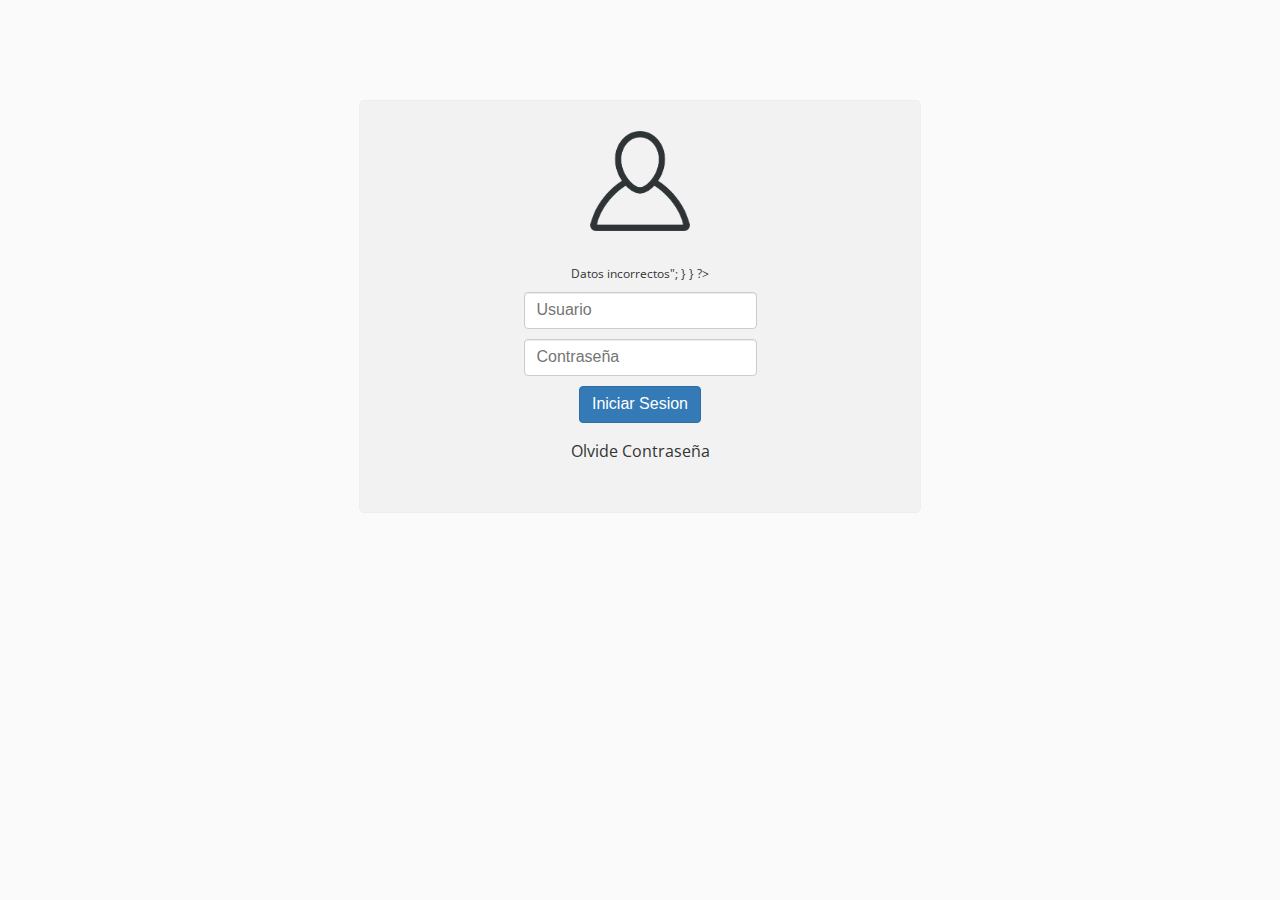
<file: index.html>
<!DOCTYPE html>
<html lang="es">
<head>
	<meta charset="UTF-8">
	<meta name="viewport" content="width=device-width, user-scalable=si, initial-scale=1.0, maximum-scale=1.0, minimum-scale=1.0">
	<title>Login</title>
	<link rel="shortcut icon" href="img/favicon.ico">
	<link href="http://fonts.googleapis.com/css?family=Open+Sans:300" rel="stylesheet" type="text/css">
	<link rel="stylesheet" href="css/estilos.css">

</head>
<body>
	   <section id="contenido">
	   	<div id="logo"><img src="img/logo.png" alt="Imagen Empresa"></div>
	   	<div id="login">
	   		<?php
	   		if(isset($_GET["error"])){
	   			if($_GET["error"]=="si"){
	   			echo "<span class='danger'>Datos incorrectos</span>";
	   			}
	   		} 
	   		?>	   		
	   		<form action="" method="POST" id="inicio">
	   			<input name="txtUser"type="text" placeholder="Usuario" required class="cambio">
	   			<input name="txtPass" type="password" placeholder="Contraseña" required class="cambio">
	   			<input type="submit" value="Iniciar Sesion" class="btn btnazul cambio">	
	   		</form>
	   		<br>	   		
	   		<div><a id="linko" class="cambio">Olvide Contraseña</a></div>
	   		<article id="olvide" class="cambio">
	   			<form action="" method="POST">
	   				<input name="txtemail" type="email" required placeholder="Correo Electronico">
	   				<input type="submit" value="Enviar" class="btn btnazul1 cambio">	
	   			</form>
	   		</article>
	   	</div>
	   </section>
	   <script>
	   		var a = document.getElementById('olvide');
	   		var b = document.getElementById('linko');
	   		var c = document.getElementById('inicio');
	   		b.addEventListener('click',aparece);
	   		function aparece () {
	   			a.style.display="block";
	   			c.style.display="none";
	   		}
	   </script>
</body>
</html>
</file>
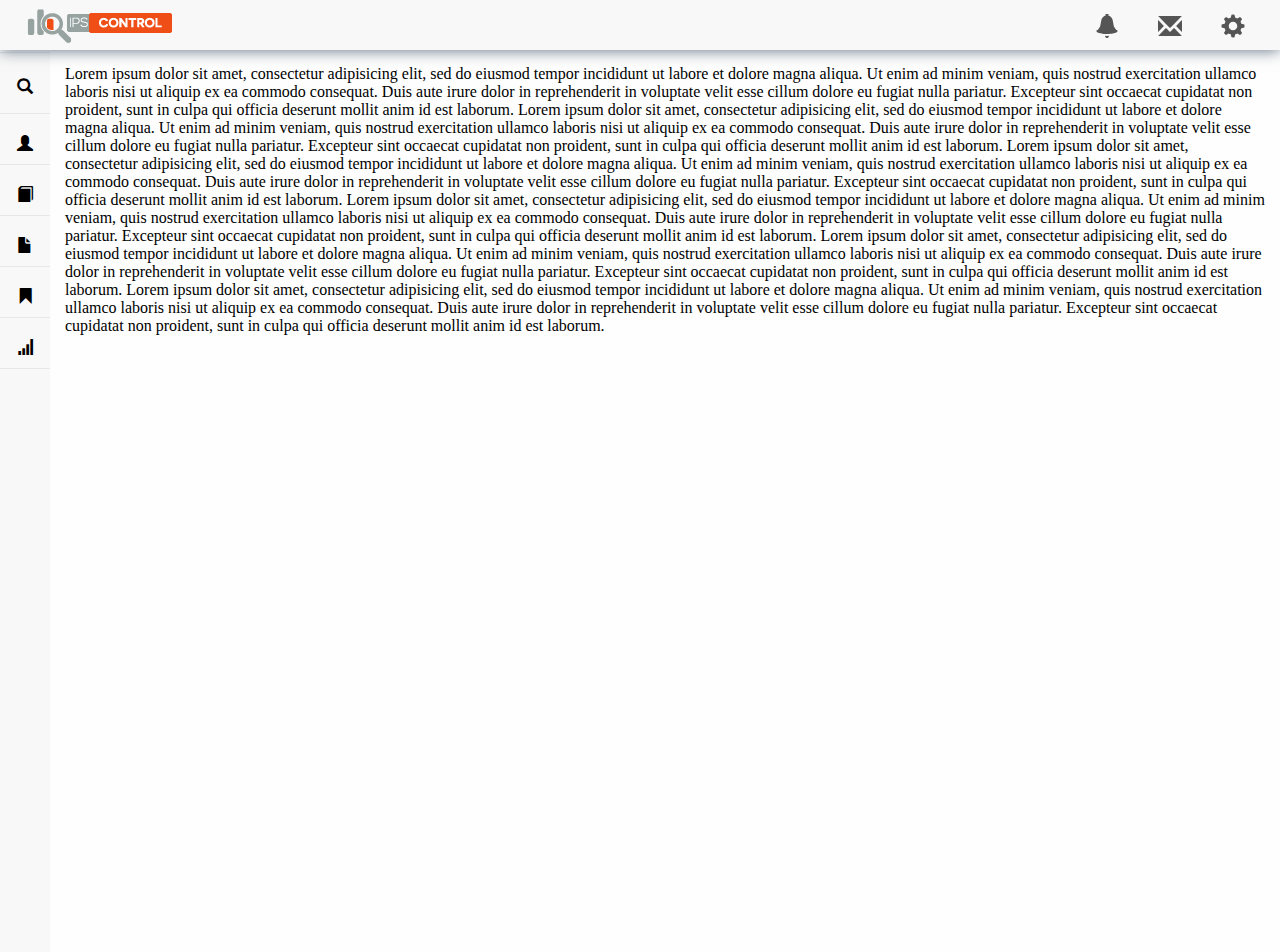
<file: menu/index.html>
<!DOCTYPE html>
<html lang="es">
<head>
	<meta charset="UTF-8">
	<meta name="viewport" content="width=device-width, user-scalable=si, initial-scale=1.0, maximum-scale=1.0, minimum-scale=1.0">
	<link href="http://fonts.googleapis.com/css?family=Open+Sans:300" rel="stylesheet" type="text/css">
	<link rel="stylesheet" href="css/estilos.css">
	<title>Panel</title>
</head>
<body>
	<nav id="superior">
		<div class="izquierda" style="padding: 9px 10px 5px 10px"><a href="#" title="Inicio" id="menu"><img src="../img/logoips.png" alt="" class="fade"></a></div>
		<div class="derecha menu-derecha">
			<div class="item cambio i-conf">
				<span class="glyphicon glyphicon-bell submenu-abre" aria-hidden="true">
					<ul class="submenu">
						<li class="cambio"><span>Hola</span></li>
						<li class="cambio"><span>Hola</span></li>
						<li class="cambio"><span>Hola</span></li>
					</ul>	
				</span>
			</div>
			<div class="item cambio i-conf">
				<span class="glyphicon glyphicon-envelope submenu-abre" aria-hidden="true">
					
				</span>
			</div>
			<div class="item cambio i-conf">
				<span class="glyphicon glyphicon-cog submenu-abre cambio" aria-hidden="true">
					<ul class="submenu">
						<li class="cambio"><span class="glyphicon glyphicon-off espa" aria-hidden="true"></span><span>Cambiar Contraseña</span></li>
						<li class="cambio"><span class="glyphicon glyphicon-off espa" aria-hidden="true"></span><span>Salir</span></li>
					</ul>
				</span>
			</div>			
		</div>
	</nav>
	<section id="sideright" class="cambio">
		<div class="derecha">
			<ul id="menup" class="cambio">
				<li class="buscador"><span class="glyphicon glyphicon-search" aria-hidden="true"></span></li>
				<li><span class="glyphicon glyphicon-user" aria-hidden="true"></span></li>
				<li><span class="glyphicon glyphicon-book" aria-hidden="true"></span></li>
				<li><span class="glyphicon glyphicon-file" aria-hidden="true"></span></li>
				<li><span class="glyphicon glyphicon-bookmark" aria-hidden="true"></span></li>
				<li><span class="glyphicon glyphicon-signal" aria-hidden="true"></span></li>
			</ul>
		</div>		
		<ul id="menug" class="cambio">
			<li class="buscador"><div class="busca"><input type="search" class="buscan"><button class="btn-busca btn btn-default cambio"><span class="glyphicon glyphicon-search" aria-hidden="true"></button></div></li>
			<li><span><button class="btnmenu btn-cliente cambio"><span class="glyphicon glyphicon-user espa" aria-hidden="true"></span><span>Crear cliente</span></button></span></li>
			<li><span><button class="btnmenu btn-agenda cambio"><span class="glyphicon glyphicon-book espa" aria-hidden="true"></span><span>Agendar cita</span></button></span></li>
			<li><span><button class="btnmenu btn-afila cambio"><span class="glyphicon glyphicon-file espa" aria-hidden="true"></span><span>Crear afiliación</span></button></span></li>
			<li><span><button class="btnmenu btn-venta cambio"><span class="glyphicon glyphicon-bookmark espa" aria-hidden="true"></span><span>Realizar venta</span></button></span></li>
			<li><span><button class="btnmenu btn-cliente cambio"><span class="glyphicon glyphicon-signal espa" aria-hidden="true"></span><span>Realizar venta</span></button></span></li>
		</ul>
	</section>
	<section id="contenido" class="cambio">
		<section id="principal">
			Lorem ipsum dolor sit amet, consectetur adipisicing elit, sed do eiusmod
			tempor incididunt ut labore et dolore magna aliqua. Ut enim ad minim veniam,
			quis nostrud exercitation ullamco laboris nisi ut aliquip ex ea commodo
			consequat. Duis aute irure dolor in reprehenderit in voluptate velit esse
			cillum dolore eu fugiat nulla pariatur. Excepteur sint occaecat cupidatat non
			proident, sunt in culpa qui officia deserunt mollit anim id est laborum.
			Lorem ipsum dolor sit amet, consectetur adipisicing elit, sed do eiusmod
			tempor incididunt ut labore et dolore magna aliqua. Ut enim ad minim veniam,
			quis nostrud exercitation ullamco laboris nisi ut aliquip ex ea commodo
			consequat. Duis aute irure dolor in reprehenderit in voluptate velit esse
			cillum dolore eu fugiat nulla pariatur. Excepteur sint occaecat cupidatat non
			proident, sunt in culpa qui officia deserunt mollit anim id est laborum.
			Lorem ipsum dolor sit amet, consectetur adipisicing elit, sed do eiusmod
			tempor incididunt ut labore et dolore magna aliqua. Ut enim ad minim veniam,
			quis nostrud exercitation ullamco laboris nisi ut aliquip ex ea commodo
			consequat. Duis aute irure dolor in reprehenderit in voluptate velit esse
			cillum dolore eu fugiat nulla pariatur. Excepteur sint occaecat cupidatat non
			proident, sunt in culpa qui officia deserunt mollit anim id est laborum.
			Lorem ipsum dolor sit amet, consectetur adipisicing elit, sed do eiusmod
			tempor incididunt ut labore et dolore magna aliqua. Ut enim ad minim veniam,
			quis nostrud exercitation ullamco laboris nisi ut aliquip ex ea commodo
			consequat. Duis aute irure dolor in reprehenderit in voluptate velit esse
			cillum dolore eu fugiat nulla pariatur. Excepteur sint occaecat cupidatat non
			proident, sunt in culpa qui officia deserunt mollit anim id est laborum.
			Lorem ipsum dolor sit amet, consectetur adipisicing elit, sed do eiusmod
			tempor incididunt ut labore et dolore magna aliqua. Ut enim ad minim veniam,
			quis nostrud exercitation ullamco laboris nisi ut aliquip ex ea commodo
			consequat. Duis aute irure dolor in reprehenderit in voluptate velit esse
			cillum dolore eu fugiat nulla pariatur. Excepteur sint occaecat cupidatat non
			proident, sunt in culpa qui officia deserunt mollit anim id est laborum.
			Lorem ipsum dolor sit amet, consectetur adipisicing elit, sed do eiusmod
			tempor incididunt ut labore et dolore magna aliqua. Ut enim ad minim veniam,
			quis nostrud exercitation ullamco laboris nisi ut aliquip ex ea commodo
			consequat. Duis aute irure dolor in reprehenderit in voluptate velit esse
			cillum dolore eu fugiat nulla pariatur. Excepteur sint occaecat cupidatat non
			proident, sunt in culpa qui officia deserunt mollit anim id est laborum.
		</section>
		<section id="schedule">
			<div id="calendar" class="fc-calendar-container"></div>
		</section>
	</section>
	<script src="https://ajax.googleapis.com/ajax/libs/jquery/2.1.4/jquery.min.js" ></script>
	<script src="../js/classie.js" async defer></script>
	<script>
	   		var a = document.getElementById('sideright');
	   		var b = document.getElementById("menup");
	   		var c = document.getElementById("menug");
	   		var d = document.getElementById("menu");
	   		var e = document.getElementById('contenido');
	   		a.addEventListener('mouseover',aparece);
	   		a.addEventListener('mouseout',desaparece)
	   		d.addEventListener('click',aparece)
	   		e.addEventListener('click',desaparece)
	   		function aparece () {
	   			a.style.marginLeft="0px";
	   			b.style.display="none";
	   			c.style.display="block"
	   			e.style.marginLeft="250px"
	   		}

	   		function desaparece(){
	   			a.style.marginLeft="-200px";
	   			b.style.display="block";
	   			c.style.display="none"
	   			e.style.marginLeft="50px"
	   		}
	   		var aa=$('.menu-derecha').find('span.submenu-abre');
	   		 $('.menu-derecha').find('span.submenu-abre').click(function() {
	   		 	aa=$(this);	
			    $('span.submenu-abre').not(this).find('ul').slideUp();
			    $(this).find('ul').stop(true, true).slideToggle(600);
			    return false;
			});
	   		$(document).click(function() {
	   			aa.find('ul').hide();
			});
	</script>
	<script type="text/javascript" src="../js/jquery.calendario.js"></script>
		<script type="text/javascript" src="../js/data.js"></script>
		<script type="text/javascript" src="../js/modernizr.custom.63321.js"></script>
		<!-- <link rel="stylesheet" type="text/css" href="css/calendar.css" />
		<link rel="stylesheet" type="text/css" href="css/custom_1.css" />
		<link rel="stylesheet" type="text/css" href="css/demo.css" /> -->
		<script type="text/javascript">	
			// $(function() {
			
			// 	var cal = $( '#calendar' ).calendario( {
			// 			onDayClick : function( $el, $contentEl, dateProperties ) {

			// 				for( var key in dateProperties ) {
			// 					console.log( key + ' = ' + dateProperties[ key ] );
			// 				}

			// 			},
			// 			caldata : codropsEvents
			// 		} ),
			// 		$month = $( '#custom-month' ).html( cal.getMonthName() ),
			// 		$year = $( '#custom-year' ).html( cal.getYear() );

			// 	$( '#custom-next' ).on( 'click', function() {
			// 		cal.gotoNextMonth( updateMonthYear );
			// 	} );
			// 	$( '#custom-prev' ).on( 'click', function() {
			// 		cal.gotoPreviousMonth( updateMonthYear );
			// 	} );
			// 	$( '#custom-current' ).on( 'click', function() {
			// 		cal.gotoNow( updateMonthYear );
			// 	} );

			// 	function updateMonthYear() {				
			// 		$month.html( cal.getMonthName() );
			// 		$year.html( cal.getYear() );
			// 	}

			// 	// you can also add more data later on. As an example:
			// 	/*
			// 	someElement.on( 'click', function() {
					
			// 		cal.setData( {
			// 			'03-01-2013' : '<a href="#">testing</a>',
			// 			'03-10-2013' : '<a href="#">testing</a>',
			// 			'03-12-2013' : '<a href="#">testing</a>'
			// 		} );
			// 		// goes to a specific month/year
			// 		cal.goto( 3, 2013, updateMonthYear );

			// 	} );
			// 	*/
			
			// });
		</script>
</body>
</html>
</file>
<file: css/estilos.css>
*{border:0;margin:0;padding:0}a{color:#333;font-size:16px;cursor:pointer;}a:hover,a:active{color:#2e64fe}body{font-family:"Open Sans";text-align:center;background:#fafafa;font-size:12px;color:#333}#contenido{background:#f2f2f2;margin:0 auto;padding:30px 0 15px 0;width:100%}form{font-size:24px;}form input{margin-top:10px;font-size:16px;padding:8px}div,form,input{margin:0 auto}img{width:100%}#logo{width:100px}input{display:block;font-size:16px}input[type="text"],input[type="password"],input[type="email"]{padding:6px 12px;line-height:1.42857143;background-color:#fff;background-image:none;border:1px solid #ccc;-webkit-border-radius:4px;border-radius:4px;-webkit-box-shadow:inset 0 1px 1px rgba(0,0,0,0.075);box-shadow:inset 0 1px 1px rgba(0,0,0,0.075);-webkit-transition:border-color ease-in-out 0.15s, box-shadow ease-in-out 0.15s;-moz-transition:border-color ease-in-out 0.15s, box-shadow ease-in-out 0.15s;-o-transition:border-color ease-in-out 0.15s, box-shadow ease-in-out 0.15s;-ms-transition:border-color ease-in-out 0.15s, box-shadow ease-in-out 0.15s;transition:border-color ease-in-out 0.15s, box-shadow ease-in-out 0.15s;}input[type="text"]:focus,input[type="password"]:focus,input[type="email"]:focus{border-color:#66afe9;outline:0;-webkit-box-shadow:inset 0 1px 1px rgba(0,0,0,0.075),0 0 8px rgba(102,175,233,0.6);box-shadow:inset 0 1px 1px rgba(0,0,0,0.075),0 0 8px rgba(102,175,233,0.6)}#login{padding:30px}.btn{display:inline-block;padding:6px 12px;margin-bottom:0;font-weight:400;line-height:1.42857143;text-align:center;white-space:nowrap;touch-action:manipulation;cursor:pointer;-webkit-user-select:none;-moz-user-select:none;-ms-user-select:none;user-select:none;background-image:none;border:1px solid transparent;-webkit-border-radius:4px;border-radius:4px;}.btn:active{background-image:none;outline:0;-webkit-box-shadow:inset 0 3px 5px rgba(0,0,0,0.125);box-shadow:inset 0 3px 5px rgba(0,0,0,0.125)}.btnazul{color:#fff;background-color:#337ab7;border-color:#2e6da4;}.btnazul:hover{background-color:#286090;border-color:#204d74}.btnazul1{color:#fff;background-color:#5bc0de;border-color:#46b8da;}.btnazul1:hover{color:#fff;background-color:#31b0d5;border-color:#269abc}.cambio{-webkit-transition:all 0.5s ease-in;-moz-transition:all 0.5s ease-in;-o-transition:all 0.5s ease-in;-ms-transition:all 0.5s ease-in;transition:all 0.5s ease-in;}.cambio:hover,.cambio:active{-webkit-transition:all 0.5s ease-out;-moz-transition:all 0.5s ease-out;-o-transition:all 0.5s ease-out;-ms-transition:all 0.5s ease-out;transition:all 0.5s ease-out}#olvide{display:none}.danger{color:#b40404;font-size:24px;font-weight:bold}@media screen and (min-width:550px){#contenido{border:1px solid #eee;-webkit-border-radius:5px;border-radius:5px;width:500px;margin-top:100px;padding:30px 30px 20px 30px}}
</file>
<file: menu/css/estilos.css>
*{border:0;margin:0;padding:0}::selection{background:#6cacff;color:#fff}canvas{-ms-touch-action:double-tap-zoom}body{background:#fefefe}nav#superior{background:#f8f8f8;border:#e7e7e7;-webkit-box-shadow:0 0 15px 0 #5c6c7f;box-shadow:0 0 15px 0 #5c6c7f;width:100%;height:50px;z-index:1001;position:fixed}section#sideright{margin-top:52px;height:100%;width:250px;background:#f8f8f8;border:#e7e7e7;z-index:1000;position:absolute;margin-left:-200px}section#contenido{padding-top:50px;margin-left:50px}section#principal{padding:15px}.cambio{-webkit-transition:all 0.5s;-moz-transition:all 0.5s;-o-transition:all 0.5s;-ms-transition:all 0.5s;transition:all 0.5s;}.cambio:hover,.cambio:active{-webkit-transition:all 0.5s;-moz-transition:all 0.5s;-o-transition:all 0.5s;-ms-transition:all 0.5s;transition:all 0.5s}.cambioc{-webkit-transition:color 1s;-moz-transition:color 1s;-o-transition:color 1s;-ms-transition:color 1s;transition:color 1s;}.cambioc:hover,.cambioc:active{-webkit-transition:color 1s;-moz-transition:color 1s;-o-transition:color 1s;-ms-transition:color 1s;transition:color 1s}.derecha{float:right}.izquierda{float:left}#logo{margin:0 auto;text-align:center;width:100px;}#logo img{width:100%}#menup{text-align:center;}#menup li{display:block;border-bottom:1px solid #e7e7e7;margin:0 auto;width:50px;height:50px;vertical-align:middle;}#menup li span{top:40%}#menup li:first-child{border-top:1px solid #e7e7e7}#menug{display:none;text-align:left;}#menug li{display:block;border-bottom:1px solid #e7e7e7;margin:0 auto;height:50px;font-size:16px;vertical-align:middle;position:relative;}#menug li span button{padding-left:10px;text-align:left;font-family:'Open Sans';font-size:18px;position:absolute;width:100%;height:100%}#menug li:first-child{border-top:1px solid #e7e7e7}.espa{margin-right:10px}.menu-derecha{text-align:right;}.menu-derecha .item{cursor:pointer;color:#555;display:inline-block;vertical-align:middle;height:30px;padding:10px 15px;font-size:24px;margin-right:5px;}.menu-derecha .item:hover{background:#eee}.menu-derecha .item:last-child{margin-right:20px}.i-conf:hover{color:#007cc3}.i-envelo:hover{color:#ef4e17}.i-noti:hover{color:#db814d}.girar:hover{-webkit-transform:rotate(360deg);-moz-transform:rotate(360deg);-o-transform:rotate(360deg);-ms-transform:rotate(360deg);transform:rotate(360deg)}.vibra{-webkit-transform:rotate(0);-moz-transform:rotate(0);-o-transform:rotate(0);-ms-transform:rotate(0);transform:rotate(0);}.vibra:hover{-webkit-transform:rotate(10deg);-moz-transform:rotate(10deg);-o-transform:rotate(10deg);-ms-transform:rotate(10deg);transform:rotate(10deg);-webkit-transform:rotate(-10deg);-moz-transform:rotate(-10deg);-o-transform:rotate(-10deg);-ms-transform:rotate(-10deg);transform:rotate(-10deg)}.submenu{display:none;font-family:'Open Sans';border:1px solid #eee;position:absolute;top:36px;right:-15px;background:#f8f8f8;z-index:1003;-webkit-border-radius:0 0 4px 4px;border-radius:0 0 4px 4px;text-align:left;min-width:200px;}.submenu li{display:block;margin:0 auto;font-size:12px;vertical-align:middle;position:relative;border-bottom:1px solid #eee;padding:12px 5px;color:#555;}.submenu li:hover{border-bottom:2px solid #007cc3;font-weight:bold;background:#eee;color:#007cc3}.submenu li span{font-size:16px;vertical-align:middle}@font-face{font-family:'Glyphicons Halflings';src:url("../fonts/glyphicons-halflings-regular.eot");src:url("../fonts/glyphicons-halflings-regular.eot?#iefix") format('embedded-opentype'),url("../fonts/glyphicons-halflings-regular.woff2") format('woff2'),url("../fonts/glyphicons-halflings-regular.woff") format('woff'),url("../fonts/glyphicons-halflings-regular.ttf") format('truetype'),url("../fonts/glyphicons-halflings-regular.svg#glyphicons_halflingsregular") format('svg')}.glyphicon{position:relative;top:1px;display:inline-block;font-family:'Glyphicons Halflings';font-style:normal;font-weight:normal;line-height:1;vertical-align:middle;-webkit-font-smoothing:antialiased;-moz-osx-font-smoothing:grayscale}.glyphicon-signal:before{content:"\e018"}.glyphicon-envelope:before{content:"\2709"}.glyphicon-off:before{content:"\e017"}.glyphicon-bell:before{content:"\e123"}.glyphicon-cog:before{content:"\e019"}.glyphicon-search:before{content:"\e003"}.glyphicon-user:before{content:"\e008"}.glyphicon-book:before{content:"\e043"}.glyphicon-file:before{content:"\e022"}.glyphicon-bookmark:before{content:"\e044"}.btn{display:inline-block;padding:6px 12px;margin-bottom:0;font-weight:400;line-height:1.42857143;text-align:center;white-space:nowrap;touch-action:manipulation;cursor:pointer;-webkit-user-select:none;-moz-user-select:none;-ms-user-select:none;user-select:none;background-image:none;border:1px solid transparent;-webkit-border-radius:4px;border-radius:4px;}.btn:active{background-image:none;outline:0;-webkit-box-shadow:inset 0 3px 5px rgba(0,0,0,0.125);box-shadow:inset 0 3px 5px rgba(0,0,0,0.125)}.btnmenu{cursor:pointer;background:transparent;vertical-align:middle;}.btnmenu:hover{-webkit-transition:all 0.5s;-moz-transition:all 0.5s;-o-transition:all 0.5s;-ms-transition:all 0.5s;transition:all 0.5s;font-weight:bold;background:#eee}.btnmenu span{vertical-align:middle}.btn-cliente:hover,.btn-cliente:active{border-right:5px solid #007cc3;color:#007cc3}.btn-agenda:hover,.btn-agenda:active{border-right:5px solid #97a3a0;color:#97a3a0}.btn-afila:hover,.btn-afila:active{border-right:5px solid #ef4e17;color:#ef4e17}.btn-venta:hover,.btn-venta:active{border-right:5px solid #db814d;color:#db814d}input[type="search"]{-webkit-box-sizing:content-box;-moz-box-sizing:content-box;box-sizing:content-box;-webkit-appearance:textfield;padding:6px 12px;line-height:1.42857143;background-color:#fff;background-image:none;border:1px solid #ccc;-webkit-box-shadow:inset 0 1px 1px rgba(0,0,0,0.075);box-shadow:inset 0 1px 1px rgba(0,0,0,0.075);-webkit-transition:border-color ease-in-out 0.15s, box-shadow ease-in-out 0.15s;-moz-transition:border-color ease-in-out 0.15s, box-shadow ease-in-out 0.15s;-o-transition:border-color ease-in-out 0.15s, box-shadow ease-in-out 0.15s;-ms-transition:border-color ease-in-out 0.15s, box-shadow ease-in-out 0.15s;transition:border-color ease-in-out 0.15s, box-shadow ease-in-out 0.15s;}input[type="search"]:focus{border-color:#66afe9;outline:0;-webkit-box-shadow:inset 0 1px 1px rgba(0,0,0,0.075),0 0 8px rgba(102,175,233,0.6);box-shadow:inset 0 1px 1px rgba(0,0,0,0.075),0 0 8px rgba(102,175,233,0.6)}.busca{position:relative;margin:0 auto;width:220px;margin-top:12px;}.busca .buscan,.busca .btn-busca{position:absolute}.busca .buscan{-webkit-border-radius:4px 0 0 4px;border-radius:4px 0 0 4px;height:18px;width:161px}.busca .btn-busca{height:32px;width:40px;top:0;right:0;}.busca .btn-busca span{vertical-align:middle}.buscador{height:60px !important}.fade{opacity:1;-ms-filter:none;filter:none;-webkit-transition:all 0.5s ease-in;-moz-transition:all 0.5s ease-in;-o-transition:all 0.5s ease-in;-ms-transition:all 0.5s ease-in;transition:all 0.5s ease-in;}.fade:hover{opacity:.7;-ms-filter:"progid:DXImageTransform.Microsoft.Alpha(Opacity=70)";filter:alpha(opacity=70);-webkit-transition:all 0.5s ease-out;-moz-transition:all 0.5s ease-out;-o-transition:all 0.5s ease-out;-ms-transition:all 0.5s ease-out;transition:all 0.5s ease-out}.btn-default{color:#fff;-webkit-border-radius:0 4px 4px 0;border-radius:0 4px 4px 0;background:#ef4e17;background-repeat:repeat-x;border-color:#dbdbdb;border-color:#ccc;}.btn-default:hover{background-color:#f78c6f;background-position:0 -15px}.btn-default:active{background-color:#f78c6f;border-color:#dbdbdb}.fc-four-rows .fc-row{height:25%}.fc-five-rows .fc-row{height:20%}.fc-six-rows .fc-row{height:16.66%;height:-moz-calc(100% / 6);height:-webkit-calc(100% / 6);height:calc(100% / 6)}.fc-calendar .fc-row > div,.fc-calendar .fc-head > div{float:left;height:100%;width:14.28%;width:-moz-calc(100% / 7);width:-webkit-calc(100% / 7);width:calc(100% / 7);position:relative}
</file>
<file: menu/css/custom_1.css>
body {
	background: #cebe29;
	background: -moz-linear-gradient(-45deg, #cebe29 0%, #9b1f50 33%, #2989d8 71%, #89b4ff 91%);
	background: -webkit-gradient(linear, left top, right bottom, color-stop(0%,#cebe29), color-stop(33%,#9b1f50), color-stop(71%,#2989d8), color-stop(91%,#89b4ff));
	background: -webkit-linear-gradient(-45deg, #cebe29 0%,#9b1f50 33%,#2989d8 71%,#89b4ff 91%);
	background: -o-linear-gradient(-45deg, #cebe29 0%,#9b1f50 33%,#2989d8 71%,#89b4ff 91%);
	background: -ms-linear-gradient(-45deg, #cebe29 0%,#9b1f50 33%,#2989d8 71%,#89b4ff 91%);
	background: linear-gradient(135deg, #cebe29 0%,#9b1f50 33%,#2989d8 71%,#89b4ff 91%);
	filter: progid:DXImageTransform.Microsoft.gradient( startColorstr='#cebe29', endColorstr='#89b4ff',GradientType=1 );
	-webkit-background-size: 100% 100%;
	-moz-background-size: 100% 100%;
	background-size: 100% 100%;
}

.custom-calendar-full {
	position: absolute;
	top: 24px;
	bottom: 0px;
	left: 0px;
	width: 100%;
	height: auto;
}

.fc-calendar-container {
	height: auto;
	bottom: 0px;
	width: 100%;
	top: 50px;
	position: absolute;
}

.custom-header {
	padding: 20px 20px 10px 30px;
	height: 50px;
	position: relative;
}

.custom-header h2,
.custom-header h3 {
	float: left;
	font-weight: 300;
	text-transform: uppercase;
	letter-spacing: 4px;
	text-shadow: 1px 1px 0 rgba(0,0,0,0.1);
}

.custom-header h2 {
	color: #fff;
	width: 60%;
}

.custom-header h2 a, 
.custom-header h2 span {
	color: rgba(255,255,255,0.3);
	font-size: 18px;
	letter-spacing: 3px;
	white-space: nowrap;
}

.custom-header h2 a {
	color: rgba(255,255,255,0.5);
}

.no-touch .custom-header h2 a:hover {
	color: rgba(255,255,255,0.9);
}

.custom-header h3 {
	width: 40%;
	color: #ddd;
	color: rgba(255,255,255,0.6);
	font-weight: 300;
	line-height: 30px;
	text-align: right;
	padding-right: 125px;
}

.custom-header nav {
	position: absolute;
	right: 20px;
	top: 20px;
	-webkit-touch-callout: none;
	-webkit-user-select: none;
	-khtml-user-select: none;
	-moz-user-select: none;
	-ms-user-select: none;
	user-select: none;
}

.custom-header nav span {
	float: left;
	width: 30px;
	height: 30px;
	position: relative;
	color: transparent;
	cursor: pointer;
	background: rgba(255,255,255,0.3);
	margin: 0 1px;
	font-size: 20px;
	border-radius: 0 3px 3px 0;
	box-shadow: inset 0 1px rgba(255,255,255,0.2);
}

.custom-header nav span:first-child {
	border-radius: 3px 0 0 3px;
}

.custom-header nav span:hover {
	background: rgba(255,255,255,0.5);
}

.custom-header span:before {
	font-family: 'fontawesome-selected';
	color: #fff;
	display: inline-block;
	text-align: center;
	width: 100%;
	text-indent: 4px;
}

.custom-header nav span.custom-prev:before {
	content: '\25c2';
}

.custom-header nav span.custom-next:before {
	content: '\25b8';
}

.custom-header nav span:last-child {
	margin-left: 20px;
	border-radius: 3px;
}

.custom-header nav span.custom-current:before {
	content: '\27a6';
}


.fc-calendar {
	background: rgba(255,255,255,0.1);
	width: auto;
	top: 10px;
	bottom: 20px;
	left: 20px;
	right: 20px;
	height: auto;
	border-radius: 20px;
	position: absolute;
}

.fc-calendar .fc-head { 
	background: rgba(255,255,255,0.2);
	color: rgba(255,255,255,0.9);
	box-shadow: inset 0 1px 0 rgba(255,255,255,0.2);
	border-radius: 20px 20px 0 0;
	height: 40px;
	line-height: 40px;
	padding: 0 20px;
}

.fc-calendar .fc-head > div {
	font-weight: 300;
	text-transform: uppercase;
	font-size: 14px;
	letter-spacing: 3px;
	text-shadow: 0 1px 1px rgba(0,0,0,0.4);
}

.fc-calendar .fc-row > div > span.fc-date {
	color: rgba(255,255,255,0.9);
	text-shadow: none;
	font-size: 26px;
	font-weight: 300;
	bottom: auto;
	right: auto;
	top: 10px;
	left: 10px;
	text-align: left;
	text-shadow: 0 1px 1px rgba(0,0,0,0.3);
}

.fc-calendar .fc-body {
	border: none;
	padding: 20px;
}

.fc-calendar .fc-row {
	box-shadow: inset 0 -1px 0 rgba(255,255,255,0.2);
	border: none;
}

.fc-calendar .fc-row:last-child {
	box-shadow: none;
}

.fc-calendar .fc-row:first-child > div:first-child {
	border-radius: 10px 0 0 0;
}

.fc-calendar .fc-row:first-child > div:last-child {
	border-radius: 0 10px 0 0;
}

.fc-calendar .fc-row:last-child > div:first-child {
	border-radius: 0 0 0 10px;
}

.fc-calendar .fc-row:last-child > div:last-child {
	border-radius: 0 0 10px 0;
}

.fc-calendar .fc-row > div {
	box-shadow: -1px 0 0 rgba(255, 255, 255, 0.2);
	border: none;
	padding: 10px;
	cursor: pointer;
}

.fc-calendar .fc-row > div:first-child{
	box-shadow: none;
}

.fc-calendar .fc-row > div.fc-today {
	background: transparent;
	box-shadow: inset 0 0 100px rgba(255,255,255,0.1);
}

.fc-calendar .fc-row > div.fc-today:after { 
	content: ''; 
	display: block;
	position: absolute;
	top: 0; 
	left: 0;
	width: 100%;
	height: 100%;
	opacity: 0.2;
	background: -webkit-gradient(linear, 0% 0%, 0% 100%, from(rgba(255, 255, 255, 0.15)), to(rgba(0, 0, 0, 0.25))), -webkit-gradient(linear, left top, right bottom, color-stop(0, rgba(255, 255, 255, 0)), color-stop(0.5, rgba(255, 255, 255, .15)), color-stop(0.501, rgba(255, 255, 255, 0)), color-stop(1, rgba(255, 255, 255, 0)));
	background: -moz-linear-gradient(top, rgba(255, 255, 255, 0.15), rgba(0, 0, 0, 0.25)), -moz-linear-gradient(left top, rgba(255, 255, 255, 0), rgba(255, 255, 255, 0.15) 50%, rgba(255, 255, 255, 0) 50%, rgba(255, 255, 255, 0));
	background: -o-linear-gradient(top, rgba(255, 255, 255, 0.15), rgba(0, 0, 0, 0.25)), -o-llinear-gradient(left top, rgba(255, 255, 255, 0), rgba(255, 255, 255, 0.15) 50%, rgba(255, 255, 255, 0) 50%, rgba(255, 255, 255, 0));
	background: -ms-linear-gradient(top, rgba(255, 255, 255, 0.15), rgba(0, 0, 0, 0.25)), -ms-linear-gradient(left top, rgba(255, 255, 255, 0), rgba(255, 255, 255, 0.15) 50%, rgba(255, 255, 255, 0) 50%, rgba(255, 255, 255, 0));
	background: linear-gradient(top, rgba(255, 255, 255, 0.15), rgba(0, 0, 0, 0.25)), linear-gradient(left top, rgba(255, 255, 255, 0), rgba(255, 255, 255, 0.15) 50%, rgba(255, 255, 255, 0) 50%, rgba(255, 255, 255, 0));
}

.fc-calendar .fc-row > div > div {
	margin-top: 35px;
}

.fc-calendar .fc-row > div > div a,
.fc-calendar .fc-row > div > div span {
	color: rgba(255,255,255,0.7);
	font-size: 12px;
	text-transform: uppercase;
	display: inline-block;
	padding: 3px 5px;
	border-radius: 3px;
	white-space: nowrap;
	overflow: hidden;
	text-overflow: ellipsis;
	max-width: 100%;
	margin-bottom: 1px;
	background: rgba(255,255,255,0.1);
}

.no-touch .fc-calendar .fc-row > div > div a:hover {
	background: rgba(255,255,255,0.3);
}

@media screen and (max-width: 880px) , screen and (max-height: 450px) {
	html, body, .container {
		height: auto;
	}

	.custom-header,
	.custom-header nav,
	.custom-calendar-full,
	.fc-calendar-container, 
	.fc-calendar,
	.fc-calendar .fc-head,
	.fc-calendar .fc-row > div > span.fc-date {
		position: relative;
		top: auto;
		left: auto;
		bottom: auto;
		right: auto;
		height: auto;
		width: auto;
	}

	.fc-calendar {
		margin: 0 20px 20px;
	}

	.custom-header h2,
	.custom-header h3 {
		float: none;
		width: auto;
		text-align: left;
		padding-right: 100px;
	}

	.fc-calendar .fc-row,
	.ie9 .fc-calendar .fc-row > div,
	.fc-calendar .fc-row > div {
		height: auto;
		width: 100%;
		border: none;
	}

	.fc-calendar .fc-row > div {
		float: none;
		min-height: 50px;
		box-shadow: inset 0 -1px rgba(255,255,255,0.2) !important;
		border-radius: 0px !important;
	}

	.fc-calendar .fc-row > div:empty{
		min-height: 0;
		height: 0;
		box-shadow: none !important;
		padding: 0;
	}

	.fc-calendar .fc-row {
		box-shadow: none;
	}

	.fc-calendar .fc-head {
		display: none;
	}

	.fc-calendar .fc-row > div > div {
		margin-top: 0px;
		padding-left: 10px;
		max-width: 70%;
		display: inline-block;
	}

	.fc-calendar .fc-row > div.fc-today {
		background: rgba(255, 255, 255, 0.2);
	}

	.fc-calendar .fc-row > div.fc-today:after { 
		display: none;
	}

	.fc-calendar .fc-row > div > span.fc-date {
		width: 30px;
		display: inline-block;
		text-align: right;
	}

	.fc-calendar .fc-row > div > span.fc-weekday {
		display: inline-block;
		width: 40px;
		color: #fff;
		color: rgba(255,255,255,0.7);
		font-size: 10px;
		text-transform: uppercase;
	}
}
</file>
<file: menu/css/demo.css>
/* General Demo Style */
@import url(http://fonts.googleapis.com/css?family=Lato:300,400,700);

html { height: 100%; }

*,
*:after,
*:before {
	-webkit-box-sizing: border-box;
	-moz-box-sizing: border-box;
	box-sizing: border-box;
	padding: 0;
	margin: 0;
}

/* Clearfix hack by Nicolas Gallagher: http://nicolasgallagher.com/micro-clearfix-hack/ */
.clearfix:before,
.clearfix:after {
    content: " "; /* 1 */
    display: table; /* 2 */
}

.clearfix:after {
    clear: both;
}

.clearfix {
    *zoom: 1;
}

body {
    font-family: 'Lato', Calibri, Arial, sans-serif;
    background: #f9f9f9 url(../images/bg.jpg);
    font-weight: 300;
    font-size: 15px;
    color: #333;
    height: 100%;
}

a {
	color: #555;
	text-decoration: none;
}

.container {
	width: 100%;
	height: 100%;
	position: relative;
}

.container > header,
.main {
	padding: 0 30px 50px 30px;
	width: 100%;
	max-width: 600px;
	margin: 0 auto;
}

.container > header {
	padding: 30px;
}

.container > header h1 {
	font-size: 34px;
	line-height: 38px;
	margin: 0;
	font-weight: 700;
	color: #fff;
	float: left;
	text-shadow: 0 1px 1px rgba(0,0,0,0.3);
}

.container > header h1 span {
	font-size: 18px;
	font-weight: 300;
	display: block;
}

/* Header Style */
.codrops-top {
	line-height: 24px;
	font-size: 11px;
	background: #fff;
	background: rgba(255, 255, 255, 0.5);
	text-transform: uppercase;
	z-index: 9999;
	position: relative;
	box-shadow: 1px 0px 2px rgba(0,0,0,0.2);
}

.codrops-top a {
	padding: 0px 10px;
	letter-spacing: 1px;
	color: #333;
	display: inline-block;
}

.codrops-top a:hover {
	background: rgba(255,255,255,0.8);
	color: #000;
}

.codrops-top span.right {
	float: right;
}

.codrops-top span.right a {
	float: left;
	display: block;
}

/* Demo Buttons Style */
.codrops-demos {
	float: right;
}

.codrops-demos a {
    display: inline-block;
    margin: 10px;
    color: #fff;
    font-weight: 700;
    line-height: 30px;
    border-bottom: 4px solid transparent;
}

.codrops-demos a:hover {
	color: #000;
	border-color: #000;
}

.codrops-demos a.current-demo,
.codrops-demos a.current-demo:hover {
	color: rgba(255,255,255,0.5);
	border-color: rgba(255,255,255,0.5);
}
</file>
<file: menu/css/calendar.css>
@import url('demo.css');

@font-face {
  font-family: 'fontawesome-selected';
  src: url("../font/fontawesome-selected.eot");
  src: url("../font/fontawesome-selected.eot?#iefix") format('embedded-opentype'), url("../font/fontawesome-selected.woff") format('woff'), url("../font/fontawesome-selected.ttf") format('truetype'), url("../font/fontawesome-selected.svg#fontawesome-selected") format('svg');
  font-weight: normal;
  font-style: normal;
}

.fc-calendar-container {
	position: relative;
	height: 400px;
	width: 400px;
}

.fc-calendar {
	width: 100%;
	height: 100%;
}

.fc-calendar .fc-head {
	height: 30px;
	line-height: 30px;
	background: #ccc;
	color: #fff;
}

.fc-calendar .fc-body {
	position: relative;
	width: 100%;
	height: 100%;
	height: -moz-calc(100% - 30px);
	height: -webkit-calc(100% - 30px);
	height: calc(100% - 30px);
	border: 1px solid #ddd;
}

.fc-calendar .fc-row {
	width: 100%;
	border-bottom: 1px solid #ddd;
}

.fc-four-rows .fc-row  {
	height: 25%;
}

.fc-five-rows .fc-row  {
	height: 20%;
}

.fc-six-rows .fc-row {
	height: 16.66%;
	height: -moz-calc(100%/6);
	height: -webkit-calc(100%/6);
	height: calc(100%/6);
}

.fc-calendar .fc-row > div,
.fc-calendar .fc-head > div {
	float: left;
	height: 100%;
	width:  14.28%; /* 100% / 7 */
	width: -moz-calc(100%/7);
	width: -webkit-calc(100%/7);
	width: calc(100%/7);
	position: relative;
}

/* IE 9 is rounding up the calc it seems */
.ie9 .fc-calendar .fc-row > div,
.ie9 .fc-calendar .fc-head > div {
	width:  14.2%;
}

.fc-calendar .fc-row > div {
	border-right: 1px solid #ddd;
	padding: 4px;
	overflow: hidden;
	position: relative;
}

.fc-calendar .fc-head > div {
	text-align: center;
}

.fc-calendar .fc-row > div > span.fc-date {
	position: absolute;
	width: 30px;
	height: 20px;
	font-size: 20px;
	line-height: 20px;
	font-weight: 700;
	color: #ddd;
	text-shadow: 0 -1px 0 rgba(255,255,255,0.8);
	bottom: 5px;
	right: 5px;
	text-align: right;
}

.fc-calendar .fc-row > div > span.fc-weekday {
	padding-left: 5px;
	display: none;
}

.fc-calendar .fc-row > div.fc-today {
	background: #fff4c3;
}

.fc-calendar .fc-row > div.fc-out {
	opacity: 0.6;
}

.fc-calendar .fc-row > div:last-child,
.fc-calendar .fc-head > div:last-child {
	border-right: none;
}

.fc-calendar .fc-row:last-child {
	border-bottom: none;
}
</file>
